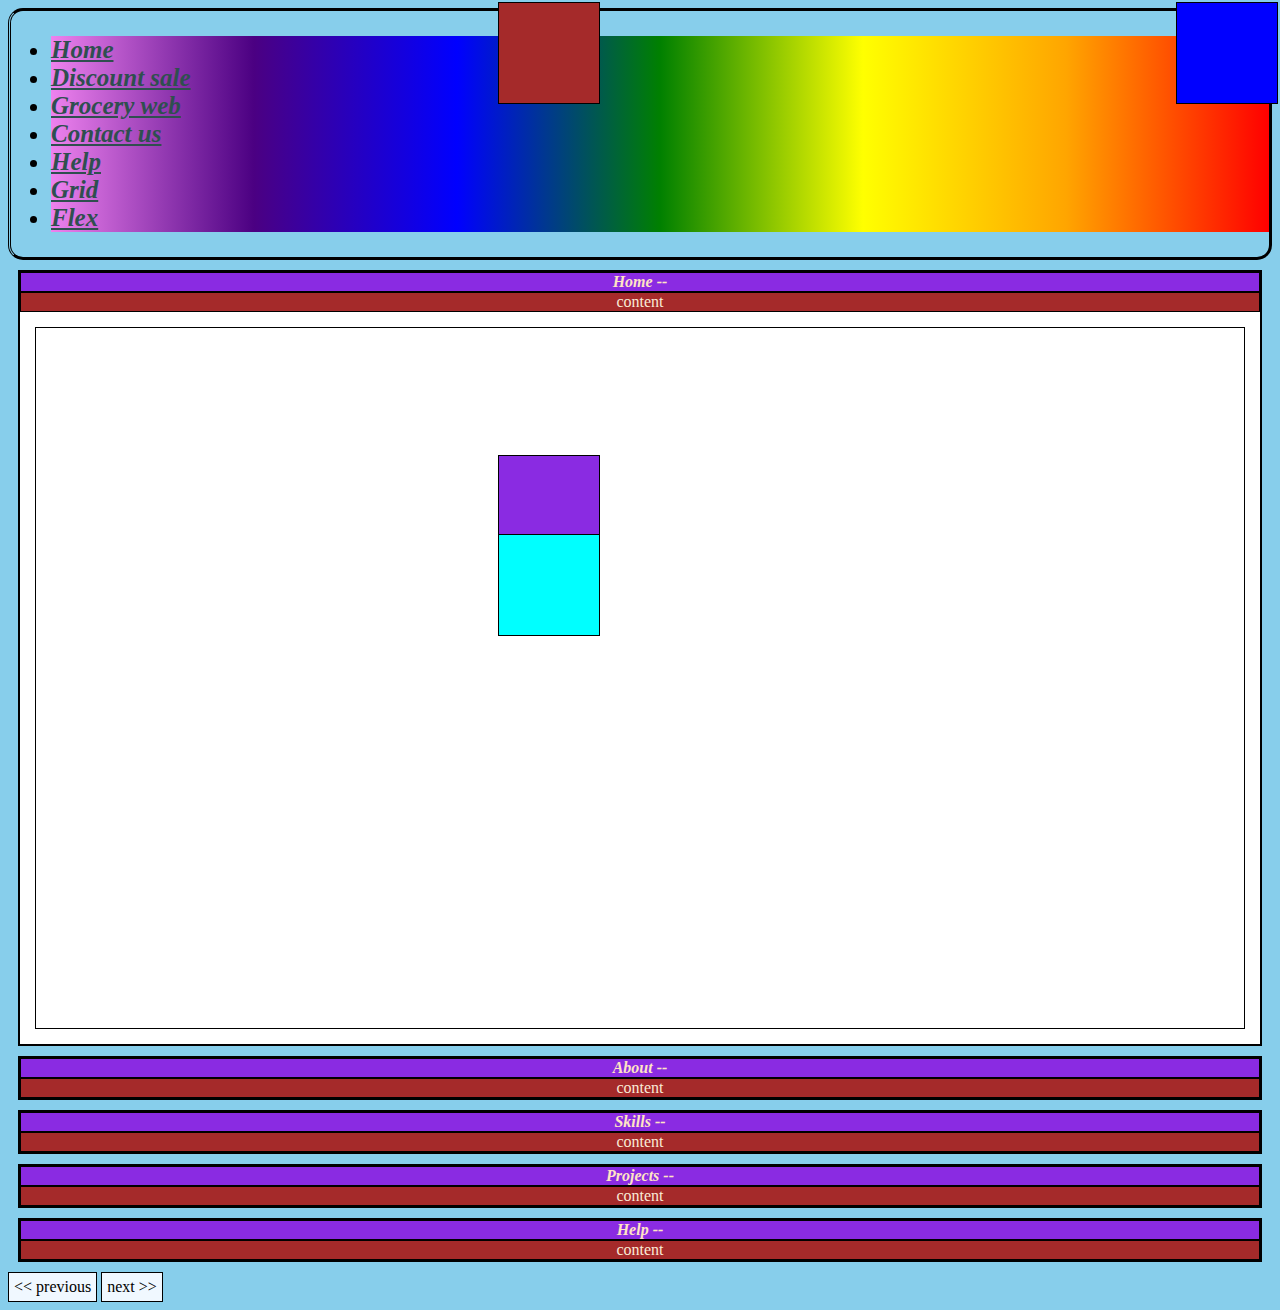
<file: Index.html>
<!DOCTYPE html>
<html lang="en">
<head>
    <meta charset="UTF-8">
    <meta http-equiv="X-UA-Compatible" content="IE=edge">
    <meta name="viewport" content="width=device-width, initial-scale=1.0">
    <title>DAY-2 HTML&CSS </title>
    <link rel="stylesheet" href="style.css">
</head>
<body style="background-color:skyblue;">
    <div>
        <header>
            <nav>
                <ul>
                    <li><a href="#Home">Home</a></li>
                    <li><a href="#About">Discount sale</a></li>
                    <li><a href="#Skills">Grocery web</a></li>
                    <li><a href="#Projects">Contact us</a></li>
                    <li><a href="#Help">Help</a></li>
                    <li><a href="./grid.html">Grid</a></li>
                    <li><a href="./flex.html">Flex</a></li>
                </ul>
            </nav>
        </header>
    </div>
<main>
    <section>
        <div id="Home" class="ids">Home --</div>
        <div class="Con">content</div>


        <div id="positions">
            <div class="box" id="absolute"></div>
            <div class="box" id="relative"></div>
            <div class="box" id="fixed"></div>
            <div class="box" id="sticky"></div>
        </div>
    </section>
    <section>
        <div id="About" class="ids">About --</div>
        <div class="Con">content</div>
    </section>
    <section>
        <div id="Skills" class="ids">Skills --</div>
        <div class="Con">content</div>
    </section>
    <section>
        <div id="Projects" class="ids">Projects --</div>
        <div class="Con">content</div>
    </section>
    <section>
        <div id="Help" class="ids">Help --</div>
        <div class="Con">content</div>
    </section>

</main>  

<footer>
    <article>
        <span><< previous</span>
        <span>next >></span>
    </article>
</footer>
</body>
</html>
</file>
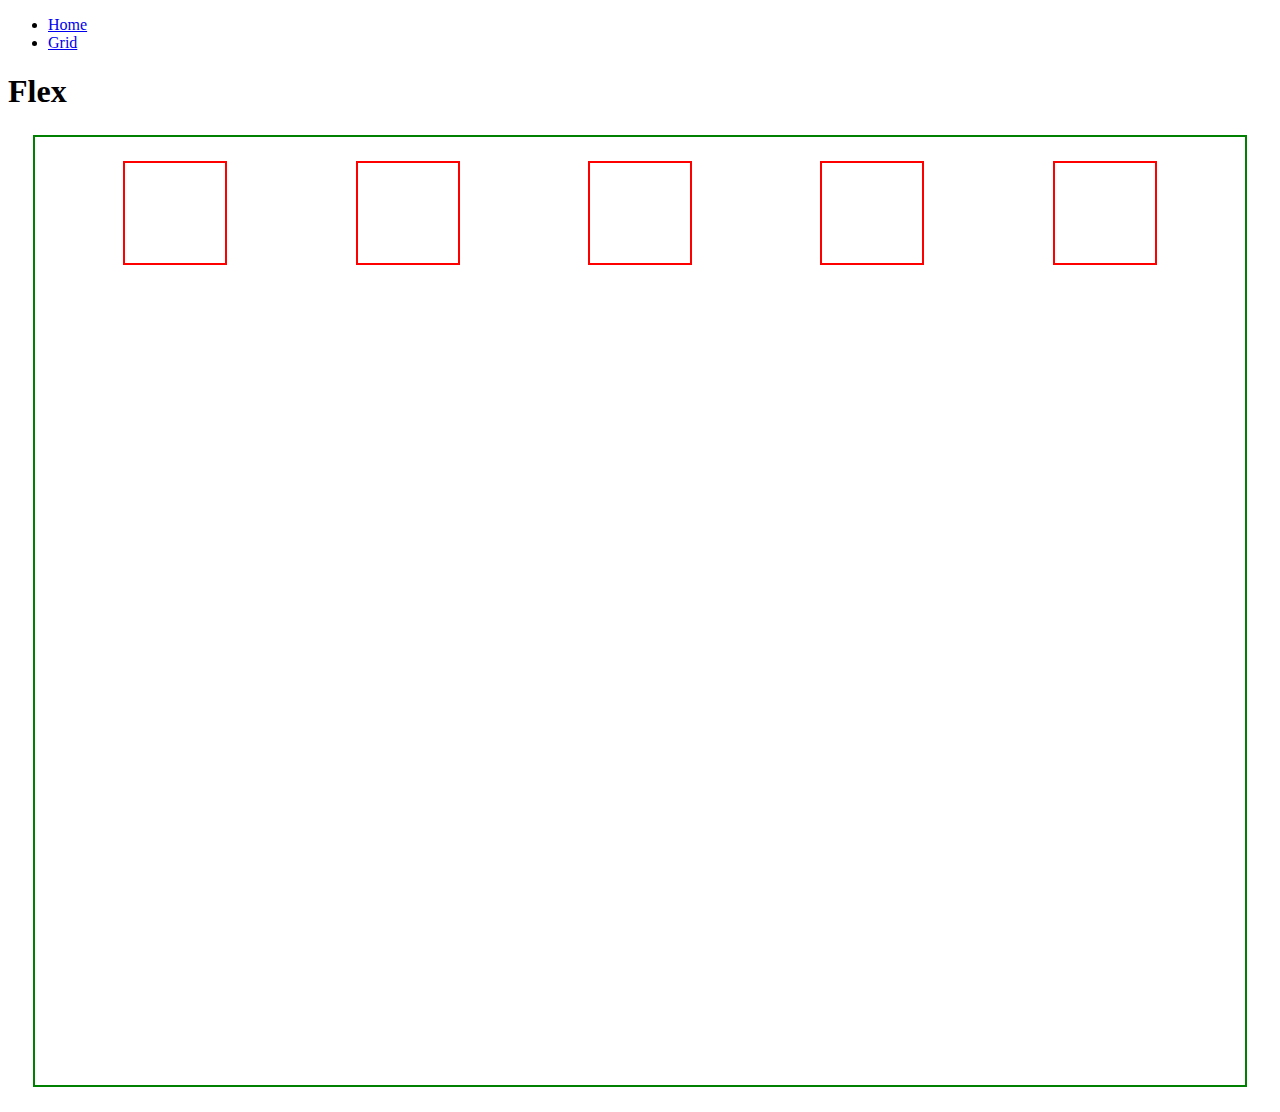
<file: flex.html>
<!DOCTYPE html>
<html lang="en">
<head>
    <meta charset="UTF-8">
    <meta http-equiv="X-UA-Compatible" content="IE=edge">
    <meta name="viewport" content="width=device-width, initial-scale=1.0">
    <title>Document</title>
    <link rel="stylesheet" href="flex.css">
</head>
<body>
    <div>
        <nav>
            <ul>
                <li><a href="./Index.html">Home</a></li>
                <li><a href="./grid.html">Grid</a></li>
            </ul>
        </nav>
    </div>
    <h1>Flex</h1>

    <div class="main-flex">
        <div class="flex-div"></div>
        <div class="flex-div"></div>
        <div class="flex-div"></div>
        <div class="flex-div"></div>
        <div class="flex-div"></div>
    </div>
</body>
</html>
</file>
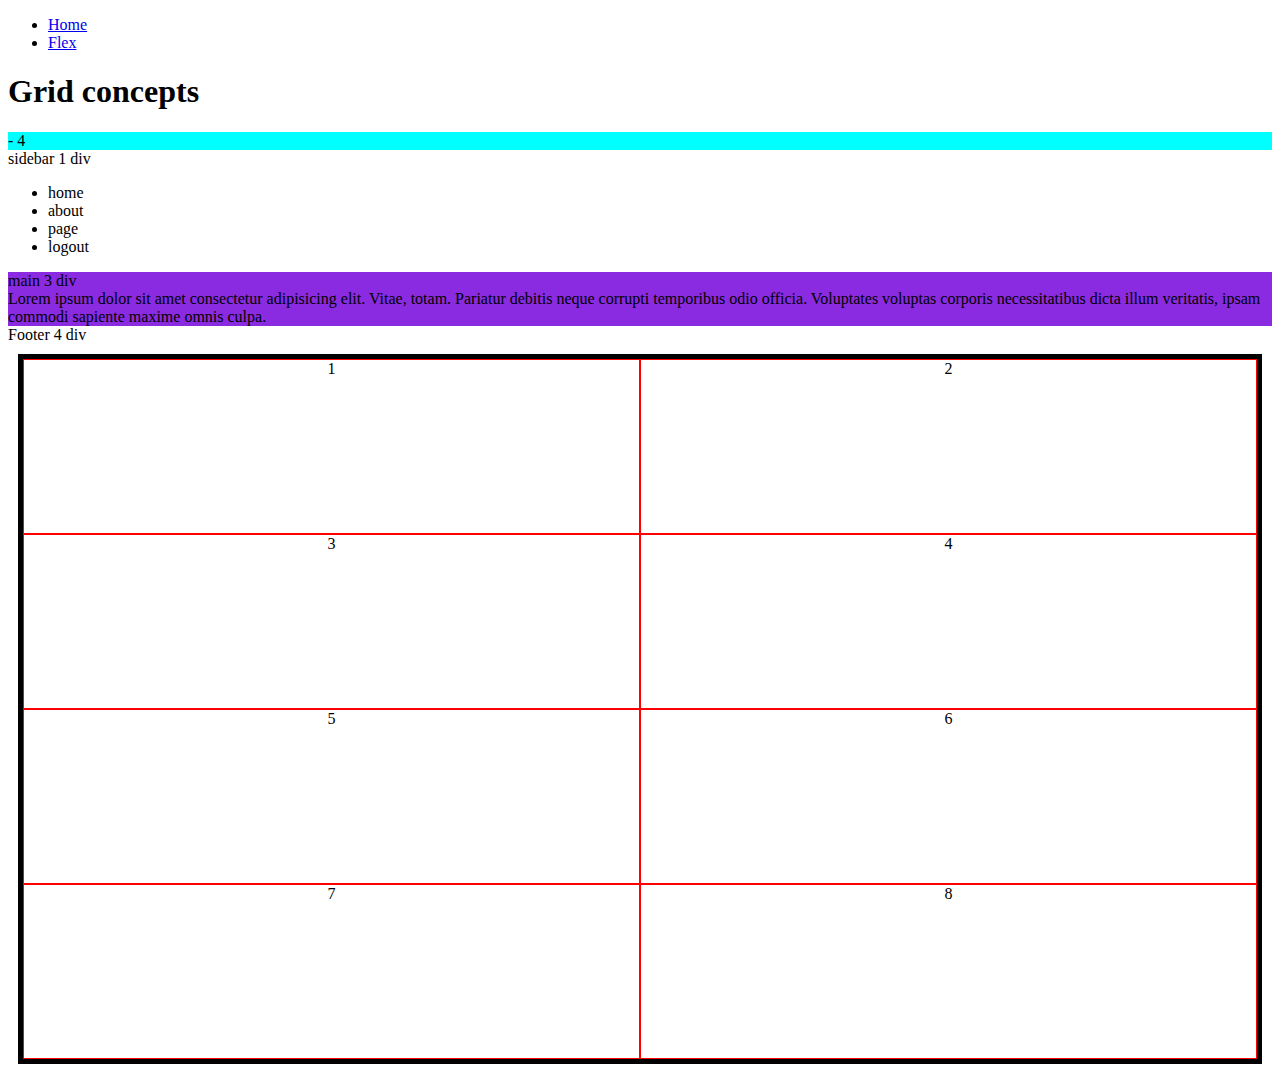
<file: grid.html>
<!DOCTYPE html>
<html lang="en">
<head>
    <meta charset="UTF-8">
    <meta http-equiv="X-UA-Compatible" content="IE=edge">
    <meta name="viewport" content="width=device-width, initial-scale=1.0">
    <title>Document</title>
    <link rel="stylesheet" href="grid.css">
</head>
<body>
    <div>
        <nav>
            <ul>
                <li><a href="./Index.html">Home</a></li>
                <li><a href="./flex.html">Flex</a></li>
            </ul>
        </nav>
    </div>
    <h1>Grid concepts</h1> 
    <main>
        <div class="grid-main">
            <div class="header"><Header> - 4</Header></div>
            <div class="sidebar"> sidebar 1 div
            <ul>
                <li>home</li>
                <li>about</li>
                <li>page</li>
                <li>logout</li>
            </ul>
        </div>
            <div class="main">
                main 3 div
                <div>Lorem ipsum dolor sit amet consectetur adipisicing elit. Vitae, totam. Pariatur debitis neque corrupti temporibus odio officia. Voluptates voluptas corporis necessitatibus dicta illum veritatis, ipsam commodi sapiente maxime omnis culpa.</div>
            </div>
            
        </div>
        <div class="footer">
            Footer 4 div
        </div>
        </main>
        <div class="main-flex">
            <div class="flex-div">1</div>
            <div class="flex-div">2</div>
            <div class="flex-div">3</div>
            <div class="flex-div">4</div>
            <div class="flex-div">5</div>
            <div class="flex-div">6</div>
            <div class="flex-div">7</div>
            <div class="flex-div">8</div>
            

        </div>
  
    </div>
    
</body>
</html>
</file>
<file: style.css>
ul{
    list-style-type:disc;
    font-size: 25px;
    font-weight: bolder;
    font-family: 'Times New Roman', Times, serif;
    font-style: oblique;
}
nav{
    border: 3px solid black;
    border-radius: 15px;
    border-left: double 3px ;
}
.Con{
    color: antiquewhite;
    border: 1px solid black;
    background-color: brown;
}
.ids{
    font-style: italic;
    font-weight: bolder;
    border: 1px solid black;
    background-color: blueviolet;
}
#Home{
    color: bisque;
}
#About{
    color: bisque;
}
#Skills{
    color: bisque;
}
#Projects{
    color: bisque;
}
#Help{
    color: bisque;
}
section{
    text-align: center;
    border: 2px solid black;
    margin: 10px;
    background-color: white;

}
span{
    border: 1px solid black;
    padding: 5px;
    background-color: aliceblue;
    display: inline-block;
    
}
a:link{
    color: darkslategrey;
}
a:visited{
    color:red;
}
a:active{
    color:black;
    border: 1px solid black;
}
a:hover{
    color:darkmagenta;
    font-size: x-large;
}
li{
    background-image:linear-gradient(to right,violet,indigo,blue,green,yellow,orange,red) ;
}
#positions{
    border: 1px solid black;
    margin: 15px;
    height: 500px;
    padding: 100px;
    padding-left: 460px;
}
.box{
    border: 1px solid black;
    height: 100px;
    width: 100px;
    margin: 2px;
    
}
#absolute{
    position: absolute;
    top: 0%;
    right: 0%;
    background-color: blue;
}
#relative{
    position: relative;
    top:25px;
    background-color: blueviolet;
}
#fixed{
    position: fixed;
    top:0%;
    background-color: brown;
}
#sticky{
    position: sticky;
    background-color: aqua;
    top:1px;
}
</file>
<file: flex.css>
.main-flex{
border: 2px solid green;
margin: 25px;
padding: 24px;
height: 100vh;
display: flex;

justify-content: space-around;
align-items: flex-start;
flex-wrap: wrap;
flex-direction: row;
}
.flex-div{
    border: 2px solid red;
    width: 100px;
    height: 100px;
}
</file>
<file: grid.css>
.main-flex{
    display: grid;
    margin: 10px;
    height: 700px;
    border: 5px solid black;
    grid-template-columns:repeat(2, 1fr);
    
}
.flex-div{
    border: 1px solid red;
    text-align: center;
    
}
.header{
    background-color: aqua;
}
.main{
    background-color: blueviolet;
}
</file>
